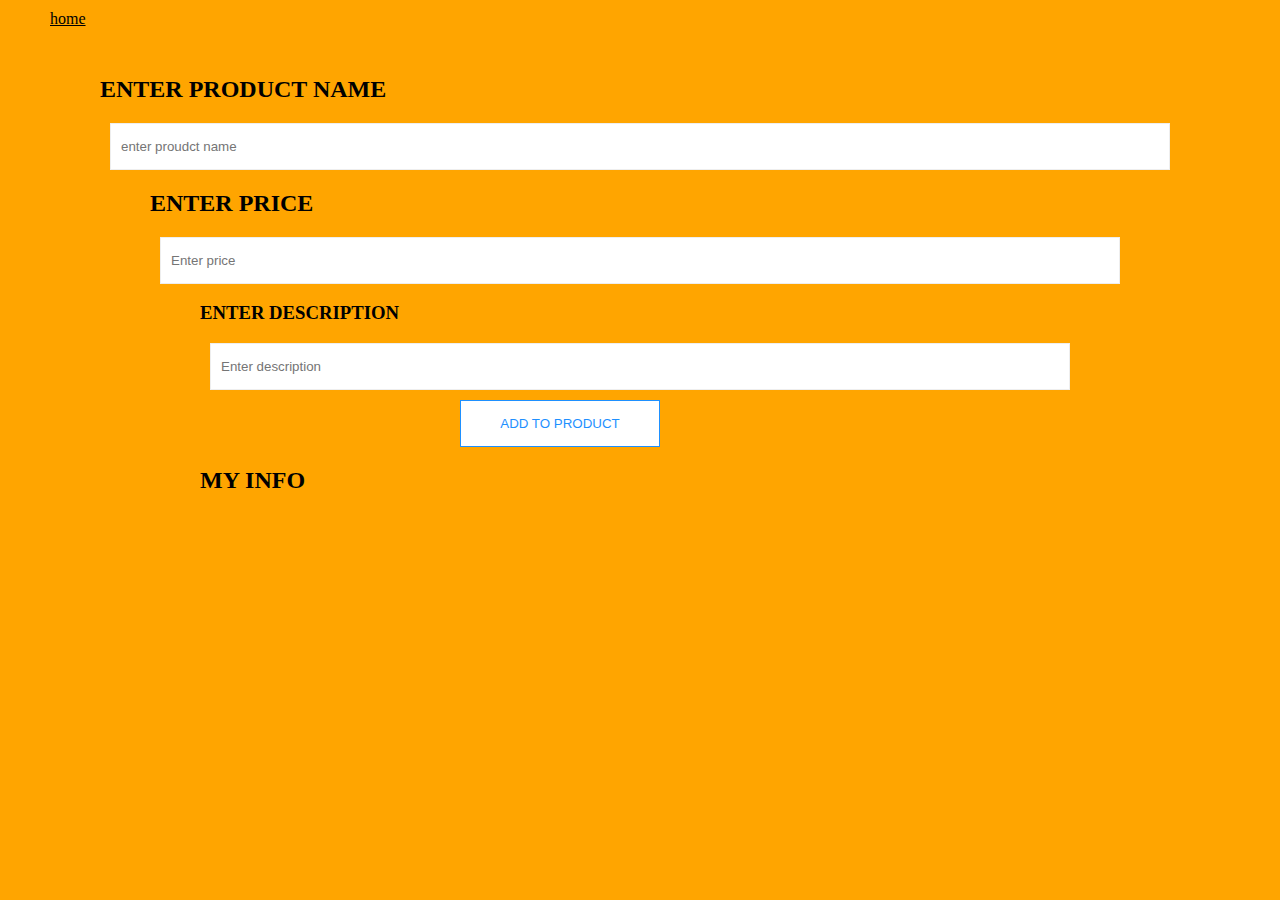
<file: addown.html>
<div class="row container">
    <div class="col s12">
        <a style="color: black;" href="http://127.0.0.1:5500/index.html">home</a>
<!DOCTYPE html>
<html lang="en">
<head>
    <body style="background-color: orange">
      
    </body>
    <meta charset="UTF-8">
    <meta name="viewport" content="width=device-width, initial-scale=1.0">
    <title>FORM DATA</title>
    <style>
        *{ box-sizing: border-box; }
        html, body{ margin: 0; padding: 0; }
        .container{
            margin: 10px 50px;
        }
        .form-group{
            margin: 10px;
        }
        input{
            width: 100%;
            border: solid 1px #eee;
            padding: 15px 10px;
        }
        button{
            width: 200px;
            padding: 15px;
            margin-left: 250px;
            background: #fff;
            color: dodgerblue;
            border: solid 1px dodgerblue;
            cursor: pointer;
            transition:  all .38s ease-in-out;
        }
        button:hover{
            background: dodgerblue;
            color: #fff;
        }
        table tr td{
            border: solid 1px #eee;
            padding: 10px;
        }
    </style>
</head>
<body>
    
        <form role="form" onsubmit="signUp(event);">
            
            <div class="container"><br>
               <h2>ENTER PRODUCT NAME </h2>
               <div class="form-group">
                <input type="text" name="fname" id="fname" placeholder="enter proudct name" required>
            </div>
            
            
            <div class="container">
                <h2>ENTER PRICE</h2>
            <div class="form-group">
                <input type="text" name="lname" id="lname" placeholder="Enter price" required>
            </div>

            <div class="container">
                <h3>ENTER DESCRIPTION</h3>
                <div class="form-group">
                    <input type="text" name="pname" id="pname" placeholder="Enter description" required>
                </div>
            
            <div class="form-group">
                <button type="submit">ADD TO PRODUCT</button>
            </div>
        </form>

        <h2>MY INFO</h2>
        <div id="output">
            <!-- DISPLAY USERS DATA -->
        </div>
    </div>

    <script type="text/javascript">
        const signUp = e => {
            let formData = {
                fname: document.getElementById('fname').value,
                lname: document.getElementById('lname').value,
                lname: document.getElementById('pname').value,
               
               
               
            }
            localStorage.setItem('formData', JSON.stringify(formData));
            // console.log(localStorage.getItem('formData'));
            dispData();
            e.preventDefault();
        }

        function dispData(){
            // console.log(localStorage.getItem('formData'));
            let {fname, lname, email, pwd} = JSON.parse(localStorage.getItem('formData'));
            var output = document.getElementById('output');
            output.innerHTML = `
            <table>
                <tbody>
                    <tr>
                        <td> Name</td>
                        <td>${fname}</td>
                    </tr>
                    
                        <td>Price</td>
                        <td>${lname}</td>
                        <tr>

                        <td>Description</td>
                        <td>${lname}</td>
                   
                        <tr>
                

                </tbody>
            </table>`;
        }
        dispData();
    </script>
</body>
</html>
</file>
